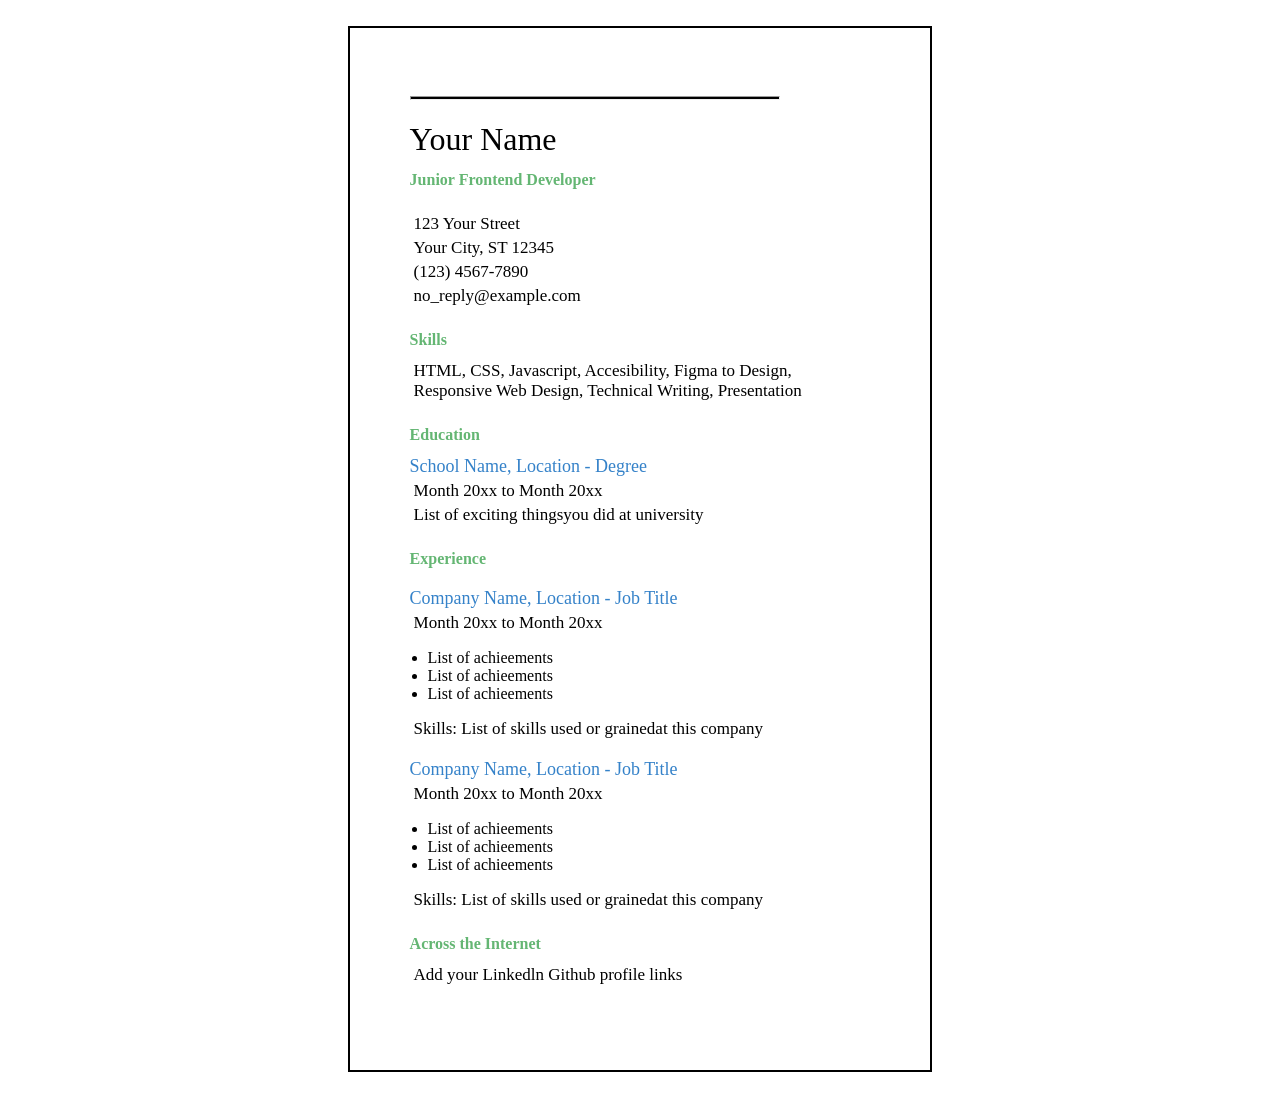
<file: 01-Single-Page-CV/index.html>
<!DOCTYPE html>
<html lang="en">
<head>
    <meta charset="UTF-8">
    <meta name="viewport" content="width=device-width, initial-scale=1.0">
    <meta name="description" content="My CV">
    <title>Single Page CV</title>

    <link rel="icon" href="favicon.png" type="image/x-icon">

    <meta property="og:title" content="Single Page CV" />
    <meta property="og:description" content="My CV" />
    <meta property="og:image" content="https://byroncarsa.github.io/HTML-Projects/01-Single-Page-CV/" />
    <meta property="og:url" content="https://byroncarsa.github.io/HTML-Projects/01-Single-Page-CV/" />
    <meta property="og:type" content="web site" />
    <meta property="og:locale" content="es_CL" />

    <style>
        body{
            border:2px solid black;
            padding: 60px;
            width: 36%;
            margin: 2% auto;
        }

        hr{
            height: 2px;
            background-color: black;
            width: 80%;
            margin-left: 0;
            margin-right: auto;
        }

        h1{
            font-weight: normal;
            margin-bottom: 0;
        }

        h2{
            font-size: 16px;
            color: #64B673;
        }

        h3{
            font-size: 16px;
            color: #64B673;
            margin: 12px 0;
        }

        h4{
            color: #3582C9;
            font-size: 18px;
            margin: 0;
            font-weight: 500;
        }

        p{
            font-size: 17px;
            margin: 4px;
        }

        a{
            text-decoration: none;
            color: black;
        }

        section{
            margin: 25px 0;
        }

        section div{
            margin-top: 20px;
        }

        ul{
            padding-left: 18px;
        }
    </style>
</head>
<body>

    <hr>
    
    <main>
        <h1>Your Name</h1>
        <h2>Junior Frontend Developer</h2>
    </main>

    <section>
        <p>123 Your Street</p>
        <p>Your City, ST 12345</p>
        <p>(123) 4567-7890</p>
        <p>no_reply@example.com</p>
    </section>

    <section>
        <h3>Skills</h3>
        <p>HTML, CSS, Javascript, Accesibility, Figma to Design, Responsive Web Design, Technical Writing, Presentation</p>
    </section>

    <section>
        <h3>Education</h3>
        <h4>School Name, Location - Degree</h4>
        <p>Month 20xx to Month 20xx</p>
        <p>List of exciting thingsyou did at university</p>
    </section>
    
    <section>
        <h3>Experience</h3>

        <div>
            <h4>Company Name, Location - Job Title </h4>
            <p>Month 20xx to Month 20xx</p>
            <ul>
                <li>List of achieements</li>
                <li>List of achieements</li>
                <li>List of achieements</li>
            </ul>
            <p>Skills: List of skills used or grainedat this company</p>
        </div>

        <div>
            <h4>Company Name, Location - Job Title </h4>
            <p>Month 20xx to Month 20xx</p>
            <ul>
                <li>List of achieements</li>
                <li>List of achieements</li>
                <li>List of achieements</li>
            </ul>
            <p>Skills: List of skills used or grainedat this company</p>
        </div>
    </section>

    <section>
        <h3>Across the Internet</h3>
        <p>Add your Linkedln Github profile links</p>
    </section>

</body>
</html>
</file>
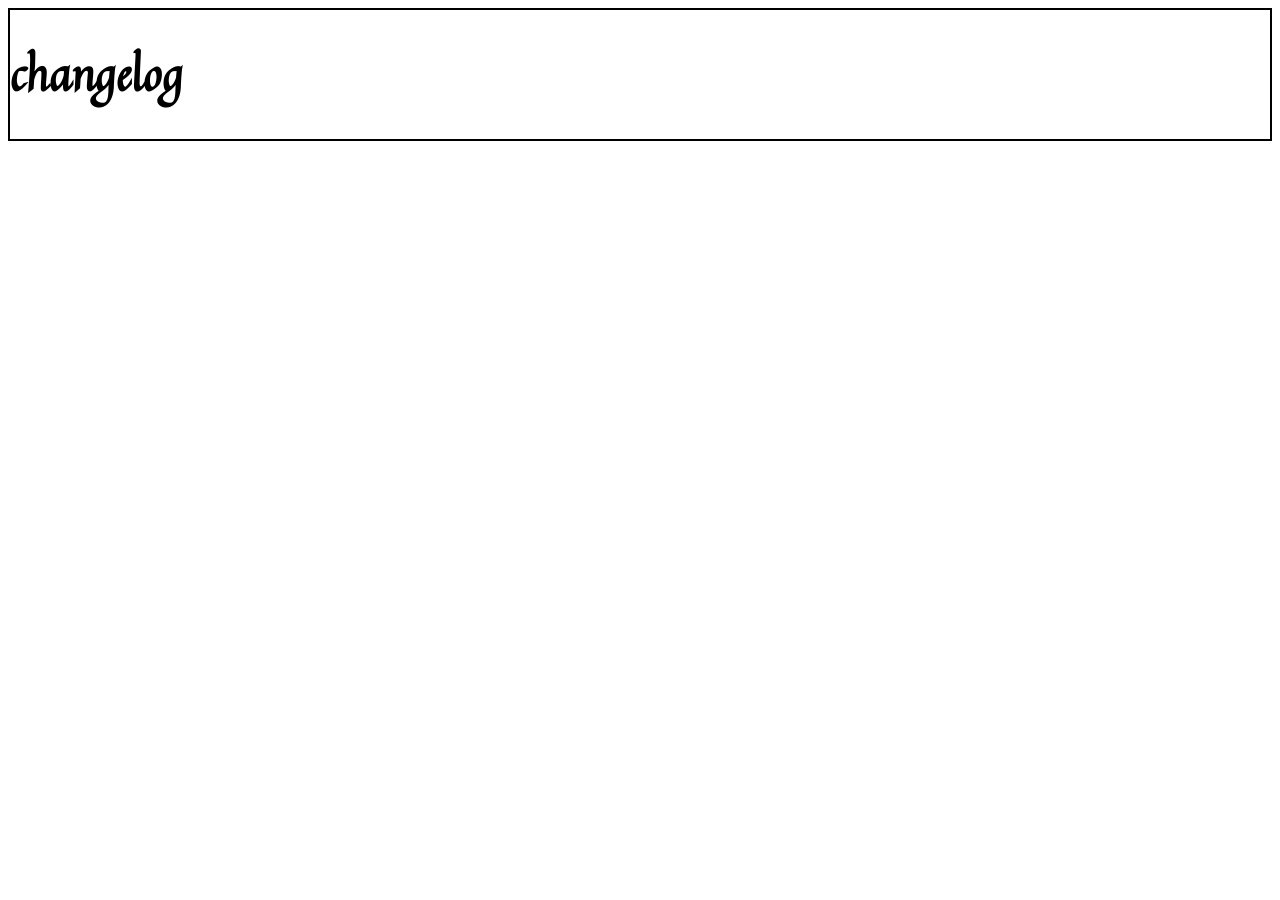
<file: 02-Changelog Component/index.html>
<!DOCTYPE html>
<html lang="en">
<head>
    <meta charset="UTF-8">
    <meta name="viewport" content="width=device-width, initial-scale=1.0">
    <meta name="description" content="Basdic HTML Website">

    <title>Basic HTML Website </title>

    <link rel="icon" href="favicon.png" type="image/x-icon">

    <link rel="stylesheet" href="style.css">
</head>
<body>
    <h1>changelog</h1>
</body>
</html>
</file>
<file: 02-Changelog Component/style.css>
/* Fuentes */
@import url('https://fonts.googleapis.com/css2?family=Quintessential&display=swap');

/* Globales */
body{
    border: 2px solid black;
}
.container{
    max-width: 1200px;
    margin: 0 auto;
}

h1{
    font-size: 45px;
    font-family: 'Quintessential', Times;
    font-weight: 600;
}

h2{
    font-family: 'Quintessential', Times;
    font-size: 22px;
}

h3{
    font-family: 'Quintessential', Times;
    font-size: 18px;
}

a{
    text-decoration: none;
}

img{
    width: 40px;
    height: 40px;
}

/* Header */
header{
    display: flex;
    justify-content: space-between;
    padding: 20px 0;
}

.logo{
    display: flex;
    align-items: center;
    justify-content: center;
    gap: 8px;
}

.logo{
    font-size: 20px;
}

.logo p{
    margin: 0;
}

nav{
    display: flex;
    gap: 2px;
    justify-content: center;
    align-items: center;
}

nav a{
    color: black;
    font-size: 18px;
}

nav a:last-child::after {
  content: "";
}

nav a::after {
  content: "/";
  margin-left: 15px;
  margin-right: 15px; 
  color: black; 
}

@media (max-width: 768px) {
    header{
        display: block;
    }  

    .logo{
        display: block;
        text-align: center;
    }

    .logo p{
        margin-bottom: 20px;
    }
}

/* Title */
.title{
    display: flex;
    justify-content: center;
    align-items: center;
    height: 400px;
    border-bottom: 2px solid black;
    text-align: center;
}

.title h1, p{
    margin: 0;
}

.title h1{
    margin-bottom: 15px;
}

.title p{
    color: #B5B9BE;
}

@media (max-width: 768px) {
    .title{
        height: 200px;
    }

    h1{
        font-size: 28px;
        font-family: 'Quintessential', Times;
        font-weight: 600;
    }
}

/* Main */
main{
    display: grid;
    grid-template-columns: repeat(3, 1fr);
    border-bottom: 2px solid black;
}

@media (max-width: 768px) {
    main{
        display: block;
    }
}

/* Col 1 */
.col1{
    border-right: 2px solid black;
}

.col1 p:not(:last-child) {
    border-bottom: 2px solid black;
}

.col1 p{
    padding: 10px 35px;
}

.col1 h2{
    padding: 15px 35px;
    margin: 0;
}

@media (max-width: 768px) {
    .col1{
        text-align: center;
    }

    .col1 p{
        background-color: #E9ECEF;
    }

    .col1 p {
        border-bottom: 2px solid black;
    }

    .col1 h2{
        padding: 15px 35px;
        margin: 0;
        border-bottom: 2px solid black;
    }
}

/* Col 2 */
.col2{
    border-right: 2px solid black;
}

.col2 div:not(:last-child) {
    border-bottom: 2px solid black;
}

.col2 div{
    padding: 10px 35px;
}

.col2 h2{
    padding: 15px 35px;
    margin: 0;
}

.col2 h3{
    margin: 0;
    margin-bottom: 5px;
}

.col2 p{
    margin-bottom: 10px;
}

.col2 a{
    color: #5691c9;
}

@media (max-width: 768px) {
    .col2 h2{
        border-bottom: 2px solid black;
        text-align: center;
    }

    .col2 div{
        background-color: #E9ECEF;
        padding: 15px 35px;
    }

    .col2 div:last-of-type {
        border-bottom: 2px solid black;
    }
}

/* Col 3 */
.col3{
    padding: 10px 35px;
}

.col3 p:last-of-type {
    margin-top: 15px;
}

ul{
    padding-left: 3px ;
}

ul {
  list-style: none;
}

ul li::before {
  content: "- ";
  color: black; 
  font-weight: bold; 
}

@media (max-width: 768px) {
    .col3 h2{
        text-align: center;
    }
}

/* Reviews */
.reviews{
    padding-top: 15px;
}

.cards{
    display: grid;
    grid-template-columns: repeat(3, 1fr);
    gap: 20px;
}

.cards div{
    border: 1px solid black;
    border-radius: 25px;
    padding: 25px 20px;
}

.name, .profesion{
    color: #E2E2E2;
}

.name{
    margin-top: 10px;
}

@media (max-width: 768px) {
    .reviews{
        padding: 0 35px;
    }

    .cards{
        display: flex;
        flex-direction: column;
    }
}

/* Footer */
footer{
    text-align: center;
    padding: 100px 0 100px 0;
}

@media (max-width: 768px) {
    footer{
        text-align: center;
        padding: 30px 0;
    }
}
</file>
